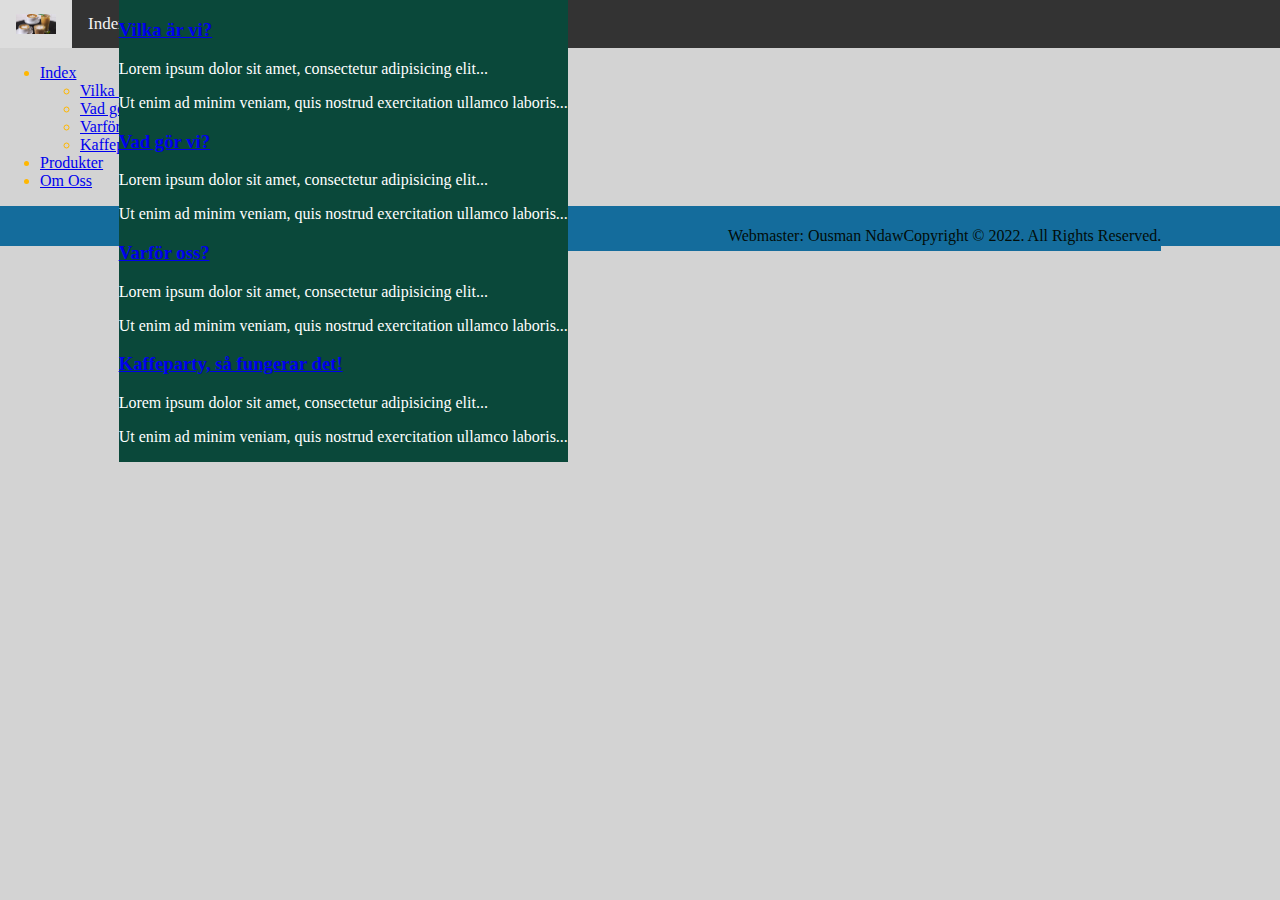
<file: index.html>
<html>
    <head>
        <link rel="stylesheet" href="ovn8.css">
    </head>

    <body>

        <div class="topnav">
            <a class="navbar-brand" href="#"><img src="iskaffe_caffelatte_cappuccino_chailatte.jpg" alt="Logo" style="width:40px;"></a>
            <a href="C:\LexiconAB_2022_dev_ON\ovn8\index.html">Index</a>
            <a href="C:\LexiconAB_2022_dev_ON\ovn8\produkter.html">Produkter</a>
            <a href="C:\LexiconAB_2022_dev_ON\ovn8\om oss.html">Om oss</a>
        </div>

        <header>
            <nav class="art-nav">
                <ul class="art-hmenu">
                    <li><a href="C:\LexiconAB_2022_dev_ON\ovn8\index.html" class="active">Index</a>
                        <ul class="active"><li><a href="C:\LexiconAB_2022_dev_ON\ovn8\vilka-ar-vi.html">Vilka är vi?</a></li>
                            <li><a href="C:\LexiconAB_2022_dev_ON\ovn8\vad_gor_vi.html">Vad gör vi?</a></li>
                            <li><a href="C:\LexiconAB_2022_dev_ON\ovn8\varfor-oss.html">Varför oss?</a></li>
                            <li><a href="C:\LexiconAB_2022_dev_ON\ovn8\kaffeparty.html">Kaffeparty</a></li>
                        </ul>
                            </div>
                        </div>
                    </li>
                        <li><a href="produkter.html">Produkter</a></li>
                            <li><a href="om oss.html">Om Oss</a></li>
                </ul> 
            </nav>
        </header>

        <div class="jumbotron text-center">
          </div>
            
          <div class="container color=">
                <div class="w3-display-bottommiddle">
                <div class="row" class="static" >
                <div class="col-sm-4">
                    <h3><a href="C:/LexiconAB_2022_dev_ON/ovn8/1/vilka_är_vi.html">Vilka är vi?</a></h3>
                    <p>Lorem ipsum dolor sit amet, consectetur adipisicing elit...</p>
                    <p>Ut enim ad minim veniam, quis nostrud exercitation ullamco laboris...</p>
                </div>
            
                <div class="col-sm-4">
                    <h3><a href="C:/LexiconAB_2022_dev_ON/ovn8/1/vad_gör_vi.html">Vad gör vi?</a></h3>
                    <p>Lorem ipsum dolor sit amet, consectetur adipisicing elit...</p>
                    <p>Ut enim ad minim veniam, quis nostrud exercitation ullamco laboris...</p>
                </div>
            
                <div class="col-sm-4">
                    <h3><a href="C:/LexiconAB_2022_dev_ON/ovn8/1/varför_oss.html">Varför oss?</a></h3>        
                    <p>Lorem ipsum dolor sit amet, consectetur adipisicing elit...</p>
                    <p>Ut enim ad minim veniam, quis nostrud exercitation ullamco laboris...</p>
                </div>
            
                <div class="col-sm-4">
                    <h3><a href="C:/LexiconAB_2022_dev_ON/ovn8/1/varför_oss.html">Kaffeparty, så fungerar det!</a></h3>        
                    <p>Lorem ipsum dolor sit amet, consectetur adipisicing elit...</p>
                    <p>Ut enim ad minim veniam, quis nostrud exercitation ullamco laboris...</p>
                </div>
              
           </div>
          </div>
    </body>

    <footer  class="static" >
        <div class="container">
            <div class="item"></div>
                <p class="text-center">Webmaster: Ousman Ndaw</p> <br><br>
                <p class="text-center">Copyright © 2022. All Rights Reserved.</p>
    </div>
    </footer>
</html>
</file>
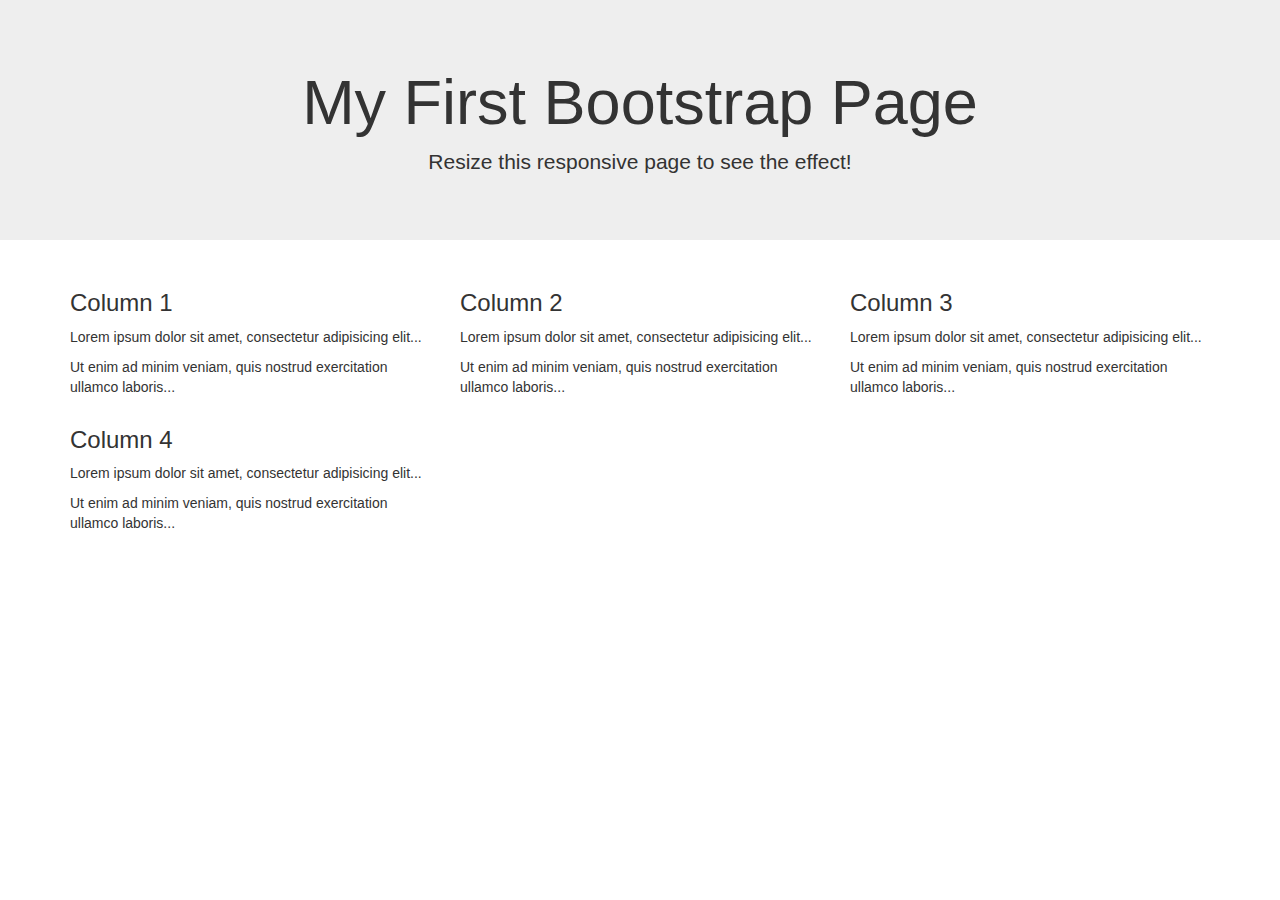
<file: Bootstrap.html>
<!DOCTYPE html>
<html lang="en">

<head>
  <title>Bootstrap Example</title>
  <meta charset="utf-8">
  <meta name="viewport" content="width=device-width, initial-scale=1">
  <link rel="stylesheet" href="https://maxcdn.bootstrapcdn.com/bootstrap/3.4.1/css/bootstrap.min.css">
  <script src="https://ajax.googleapis.com/ajax/libs/jquery/3.6.0/jquery.min.js"></script>
  <script src="https://maxcdn.bootstrapcdn.com/bootstrap/3.4.1/js/bootstrap.min.js"></script>
</head>

<body>

<div class="jumbotron text-center">
  <h1>My First Bootstrap Page</h1>
  <p>Resize this responsive page to see the effect!</p> 
</div>
  
<div class="container">
  <div class="row">
    <div class="col-sm-4">
      <h3>Column 1</h3>
      <p>Lorem ipsum dolor sit amet, consectetur adipisicing elit...</p>
      <p>Ut enim ad minim veniam, quis nostrud exercitation ullamco laboris...</p>
    </div>

    <div class="col-sm-4">
      <h3>Column 2</h3>
      <p>Lorem ipsum dolor sit amet, consectetur adipisicing elit...</p>
      <p>Ut enim ad minim veniam, quis nostrud exercitation ullamco laboris...</p>
    </div>

    <div class="col-sm-4">
      <h3>Column 3</h3>        
      <p>Lorem ipsum dolor sit amet, consectetur adipisicing elit...</p>
      <p>Ut enim ad minim veniam, quis nostrud exercitation ullamco laboris...</p>
    </div>

    <div class="col-sm-4">
        <h3>Column 4</h3>        
        <p>Lorem ipsum dolor sit amet, consectetur adipisicing elit...</p>
        <p>Ut enim ad minim veniam, quis nostrud exercitation ullamco laboris...</p>
    </div>

  </div>
</div>

</body>
</html>
</file>
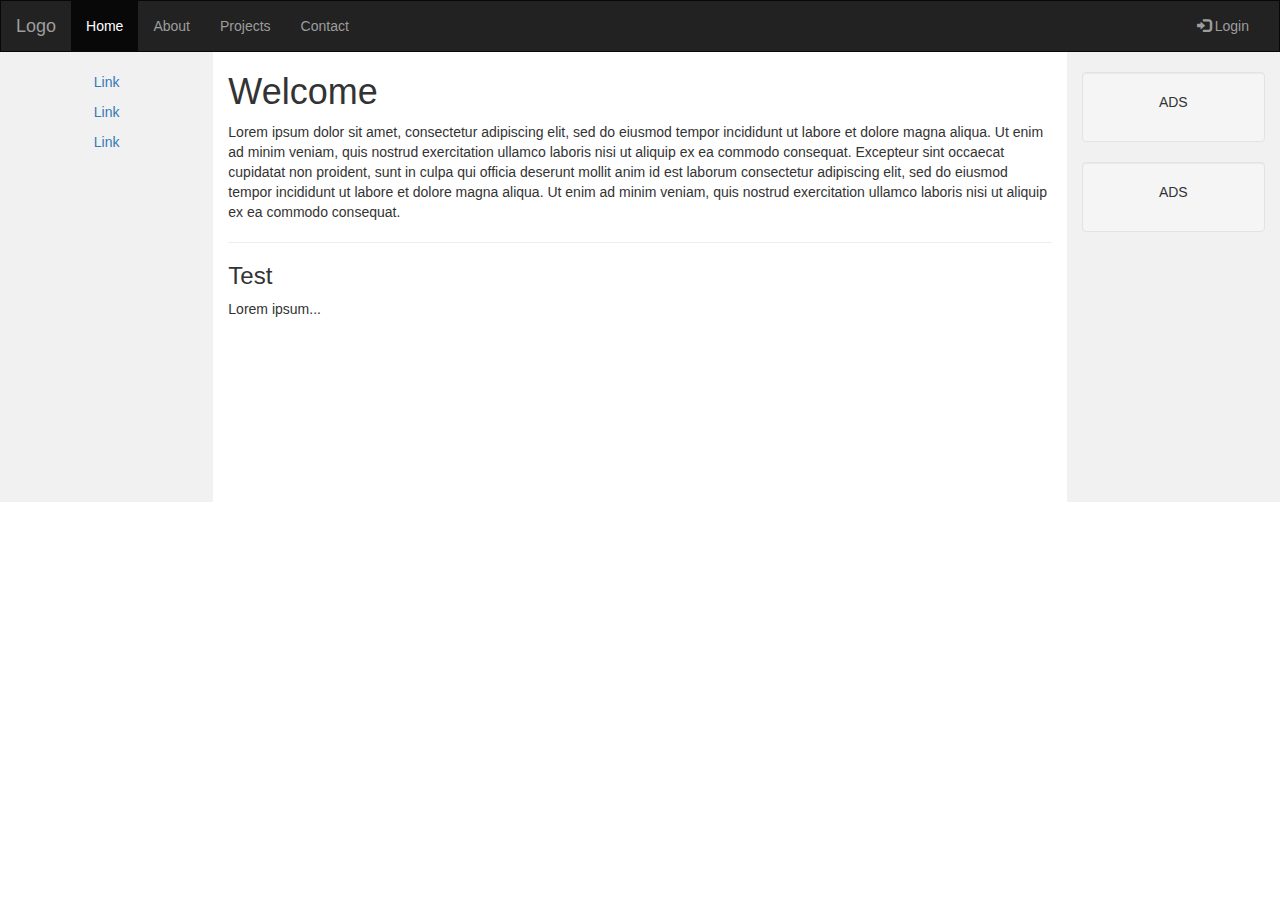
<file: BootstrapExample2.html>
<!DOCTYPE html>
<html lang="en">
<head>
  <title>Bootstrap Example</title>
  <meta charset="utf-8">
  <meta name="viewport" content="width=device-width, initial-scale=1">
  <link rel="stylesheet" href="https://maxcdn.bootstrapcdn.com/bootstrap/3.4.1/css/bootstrap.min.css">
  <script src="https://ajax.googleapis.com/ajax/libs/jquery/3.6.0/jquery.min.js"></script>
  <script src="https://maxcdn.bootstrapcdn.com/bootstrap/3.4.1/js/bootstrap.min.js"></script>
  <style>
    /* Remove the navbar's default margin-bottom and rounded borders */ 
    .navbar {
      margin-bottom: 0;
      border-radius: 0;
    }
    
    /* Set height of the grid so .sidenav can be 100% (adjust as needed) */
    .row.content {height: 450px}
    
    /* Set gray background color and 100% height */
    .sidenav {
      padding-top: 20px;
      background-color: #f1f1f1;
      height: 100%;
    }
    
    /* Set black background color, white text and some padding */
    footer {
      background-color: #555;
      color: white;
      padding: 15px;
    }
    
    /* On small screens, set height to 'auto' for sidenav and grid */
    @media screen and (max-width: 767px) {
      .sidenav {
        height: auto;
        padding: 15px;
      }
      .row.content {height:auto;} 
    }
  </style>
</head>
<body>

<nav class="navbar navbar-inverse">
  <div class="container-fluid">
    <div class="navbar-header">
      <button type="button" class="navbar-toggle" data-toggle="collapse" data-target="#myNavbar">
        <span class="icon-bar"></span>
        <span class="icon-bar"></span>
        <span class="icon-bar"></span>                        
      </button>
      <a class="navbar-brand" href="#">Logo</a>
    </div>
    <div class="collapse navbar-collapse" id="myNavbar">
      <ul class="nav navbar-nav">
        <li class="active"><a href="#">Home</a></li>
        <li><a href="#">About</a></li>
        <li><a href="#">Projects</a></li>
        <li><a href="#">Contact</a></li>
      </ul>
      <ul class="nav navbar-nav navbar-right">
        <li><a href="#"><span class="glyphicon glyphicon-log-in"></span> Login</a></li>
      </ul>
    </div>
  </div>
</nav>
  
<div class="container-fluid text-center">    
  <div class="row content">
    <div class="col-sm-2 sidenav">
      <p><a href="#">Link</a></p>
      <p><a href="#">Link</a></p>
      <p><a href="#">Link</a></p>
    </div>
    <div class="col-sm-8 text-left"> 
      <h1>Welcome</h1>
      <p>Lorem ipsum dolor sit amet, consectetur adipiscing elit, sed do eiusmod tempor incididunt ut labore et dolore magna aliqua. Ut enim ad minim veniam, quis nostrud exercitation ullamco laboris nisi ut aliquip ex ea commodo consequat. Excepteur sint occaecat cupidatat non proident, sunt in culpa qui officia deserunt mollit anim id est laborum consectetur adipiscing elit, sed do eiusmod tempor incididunt ut labore et dolore magna aliqua. Ut enim ad minim veniam, quis nostrud exercitation ullamco laboris nisi ut aliquip ex ea commodo consequat.</p>
      <hr>
      <h3>Test</h3>
      <p>Lorem ipsum...</p>
    </div>
    <div class="col-sm-2 sidenav">
      <div class="well">
        <p>ADS</p>
      </div>
      <div class="well">
        <p>ADS</p>
      </div>
    </div>
  </div>
</div>
</file>
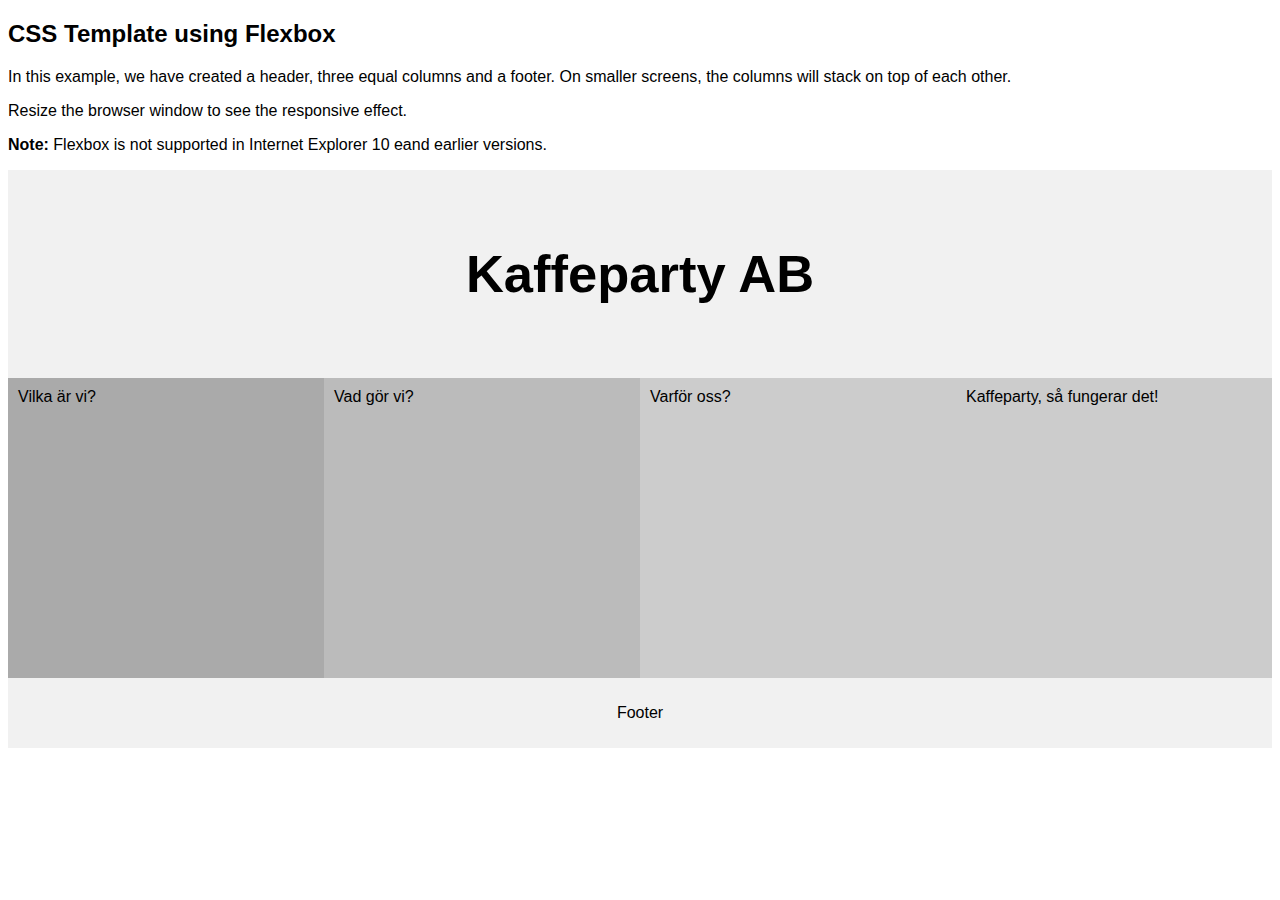
<file: CSS Template.html>
<!DOCTYPE html>
<html lang="en">
<head>
<title>CSS Template</title>
<meta charset="utf-8">
<meta name="viewport" content="width=device-width, initial-scale=1">
<style>
* {
  box-sizing: border-box;
}

body {
  font-family: Arial, Helvetica, sans-serif;
}

/* Style the header */
.header {
  background-color: #f1f1f1;
  padding: 30px;
  text-align: center;
  font-size: 35px;
}

/* Container for flexboxes */
.row {
  display: -webkit-flex;
  display: flex;
}

/* Create three equal columns that sits next to each other */
.column {
  -webkit-flex: 1;
  -ms-flex: 1;
  flex: 1;
  flex: 1;
  padding: 10px;
  height: 300px; /* Should be removed. Only for demonstration */
}

/* Style the footer */
.footer {
  background-color: #f1f1f1;
  padding: 10px;
  text-align: center;
}

/* Responsive layout - makes the three columns stack on top of each other instead of next to each other */
@media (max-width: 600px) {
  .row {
    -webkit-flex-direction: column;
    flex-direction: column;
  }
}
</style>
</head>
<body>

<h2>CSS Template using Flexbox</h2>
<p>In this example, we have created a header, three equal columns and a footer. On smaller screens, the columns will stack on top of each other.</p>
<p>Resize the browser window to see the responsive effect.</p>
<p><strong>Note:</strong> Flexbox is not supported in Internet Explorer 10 eand earlier versions.</p>

<div class="header">
  <h2>Kaffeparty AB</h2>
</div>

<div class="row">
  <div class="column" style="background-color:#aaa;">Vilka är vi?</div>
  <div class="column" style="background-color:#bbb;">Vad gör vi?</div>
  <div class="column" style="background-color:#ccc;">Varför oss?</div>
  <div class="column" style="background-color:#ccc;">Kaffeparty, så fungerar det!</div>
</div>

<div class="footer">
  <p>Footer</p>
</div>

</body>
</html>
</file>
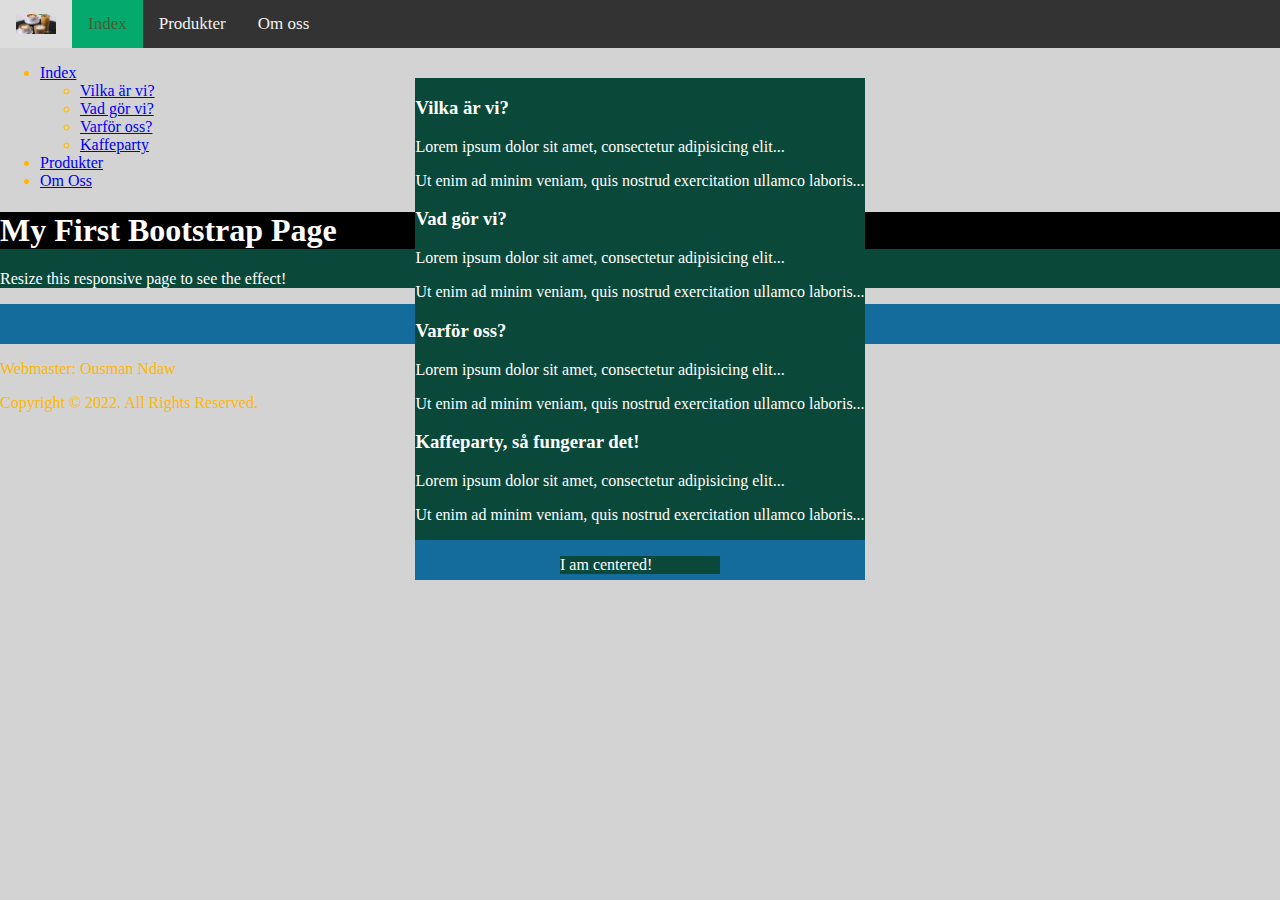
<file: kaffeparty.html>
<html>
    <head>
        <link rel="stylesheet" href="ovn8.css">
    </head>

    <body>

        <div class="topnav">
            <a class="navbar-brand" href="#">
                <img src="iskaffe_caffelatte_cappuccino_chailatte.jpg" alt="Logo" style="width:40px;">
            </a>
            <a class="active" href="#index">Index</a>
            <a href="#produkter">Produkter</a>
            <a href="#om-oss">Om oss</a>
        </div>

        <header>
            <nav class="art-nav">
                <ul class="art-hmenu">
                    <li><a href="new-page.html" class="active">Index</a>
                        <ul class="active"><li><a href="new-page/vilka-ar-vi.html">Vilka är vi?</a></li>
                            <li><a href="C:/LexiconAB_2022_dev_ON/ovn8/vad_gor_vi.html">Vad gör vi?</a></li>
                            <li><a href="new-page/varfor-oss.html">Varför oss?</a></li>
                            <li><a href="new-page/kaffeparty.html">Kaffeparty</a></li>
                        </ul>
                    </li>
                    <li><a href="new-page-2.html">Produkter</a></li>
                    <li><a href="new-page-3.html">Om Oss</a></li>
                </ul> 
            </nav>
        </header>
        <div class="jumbotron text-center">
            <h1>My First Bootstrap Page</h1>
            <p>Resize this responsive page to see the effect!</p> 
          </div>
            
          <div class="container">
            <div class="row">
              <div class="col-sm-4">
                <h3>Vilka är vi?</h3>
                <p>Lorem ipsum dolor sit amet, consectetur adipisicing elit...</p>
                <p>Ut enim ad minim veniam, quis nostrud exercitation ullamco laboris...</p>
              </div>
          
              <div class="col-sm-4">
                <h3>Vad gör vi?</h3>
                <p>Lorem ipsum dolor sit amet, consectetur adipisicing elit...</p>
                <p>Ut enim ad minim veniam, quis nostrud exercitation ullamco laboris...</p>
              </div>
          
              <div class="col-sm-4">
                <h3>Varför oss?</h3>        
                <p>Lorem ipsum dolor sit amet, consectetur adipisicing elit...</p>
                <p>Ut enim ad minim veniam, quis nostrud exercitation ullamco laboris...</p>
              </div>
          
              <div class="col-sm-4">
                  <h3>Kaffeparty, så fungerar det!</h3>        
                  <p>Lorem ipsum dolor sit amet, consectetur adipisicing elit...</p>
                  <p>Ut enim ad minim veniam, quis nostrud exercitation ullamco laboris...</p>
              </div>
              
              <div class="container">
                <div class="item">I am centered!</div>
            </div>
          
            </div>
          </div>
    </body>

    <footer>
        
        <p>Webmaster: Ousman Ndaw</p>
        <p>Copyright © 2022. All Rights Reserved.</p>
    </footer>
</html>
</file>
<file: ovn8.css>
/* Add a black background color to the top navigation */
.topnav {
    background-color: rgb(227, 227, 52);
    overflow: hidden;
  }
  
  /* Style the links inside the navigation bar */
  .topnav a {
    float: left;
    color: #f2f2f2;
    text-align: center;
    padding: 14px 16px;
    text-decoration: none;
    font-size: 17px;
  }
  
  /* Change the color of links on hover */
  .topnav a:hover {
    background-color: rgb(38, 217, 211);
    color: black;
  }
  
  /* Add a color to the active/current link */
  .topnav a.active {
    background-color: #04AA6D;
    color: rgb(70, 92, 48);
  }
  body {
    background-color: lightblue;
  }
  .container {
    height: 40px;
    padding-top: 10px;
    display: flex;
    align-items: center;
    justify-content: center;
    background-color: #146c9c;
    color: rgb(2, 13, 9);
}

.item {
    width: 10em;
}

    /* Remove the navbar's default margin-bottom and rounded borders */ 
    .navbar {
      margin-bottom: 0;
      border-radius: 0;
    }
    
    /* Set height of the grid so .sidenav can be 100% (adjust as needed) */
    .row.content {height: 250px}
    
    /* Set gray background color and 100% height */
    .sidenav {
      padding-top: 20px;
      background-color: #e6e61f;
      height: 100%;
    }
    
    /* On small screens, set height to 'auto' for sidenav and grid */
    @media screen and (max-width: 767px) {
      .sidenav {
        height: auto;
        padding: 15px;
      }
      .row.content {height:auto;} 
    }
    .bg-4 {
      background-color: #2f2f2f;
      color: #ffffff;
    }

    /* Clear floats after the columns */
    .row:after {
      content: "";
      display: table;
      clear: both;
    }

    .footer {
      position: fixed;
      left: 0;
      bottom: 0;
      width: 40%;
      background-color: rgb(29, 10, 77);
      color: white;
      text-align: center;
    }

    body {
      background-color: lightgrey;
      color: rgb(255, 183, 0);
    }

    h1 {
      background-color: black;
      color: white;
    }

    div {
      background-color: rgb(10, 72, 58);
      color: white;
    }


* {
  box-sizing: border-box;
}

body {
  margin: 0;
}

/* Style the header */
.header {
  background-color: #f1f1f1;
  padding: 20px;
  text-align: center;
}

/* Style the top navigation bar */
.topnav {
  overflow: hidden;
  background-color: #333;
}

/* Style the topnav links */
.topnav a {
  float: left;
  display: block;
  color: #f2f2f2;
  text-align: center;
  padding: 14px 16px;
  text-decoration: none;
}

/* Change color on hover */
.topnav a:hover {
  background-color: #ddd;
  color: black;
}

/* Create three unequal columns that floats next to each other */
.column {
  float: left;
  padding: 10px;
}

/* Left and right column */
.column.side {
  width: 25%;
}

/* Middle column */
.column.middle {
  width: 50%;
}

/* Clear floats after the columns */
.row:after {
  content: "";
  display: table;
  clear: both;
}

/* Responsive layout - makes the three columns stack on top of each other instead of next to each other */
@media screen and (max-width: 600px) {
  .column.side, .column.middle {
    width: 100%;
  }
}
</file>
